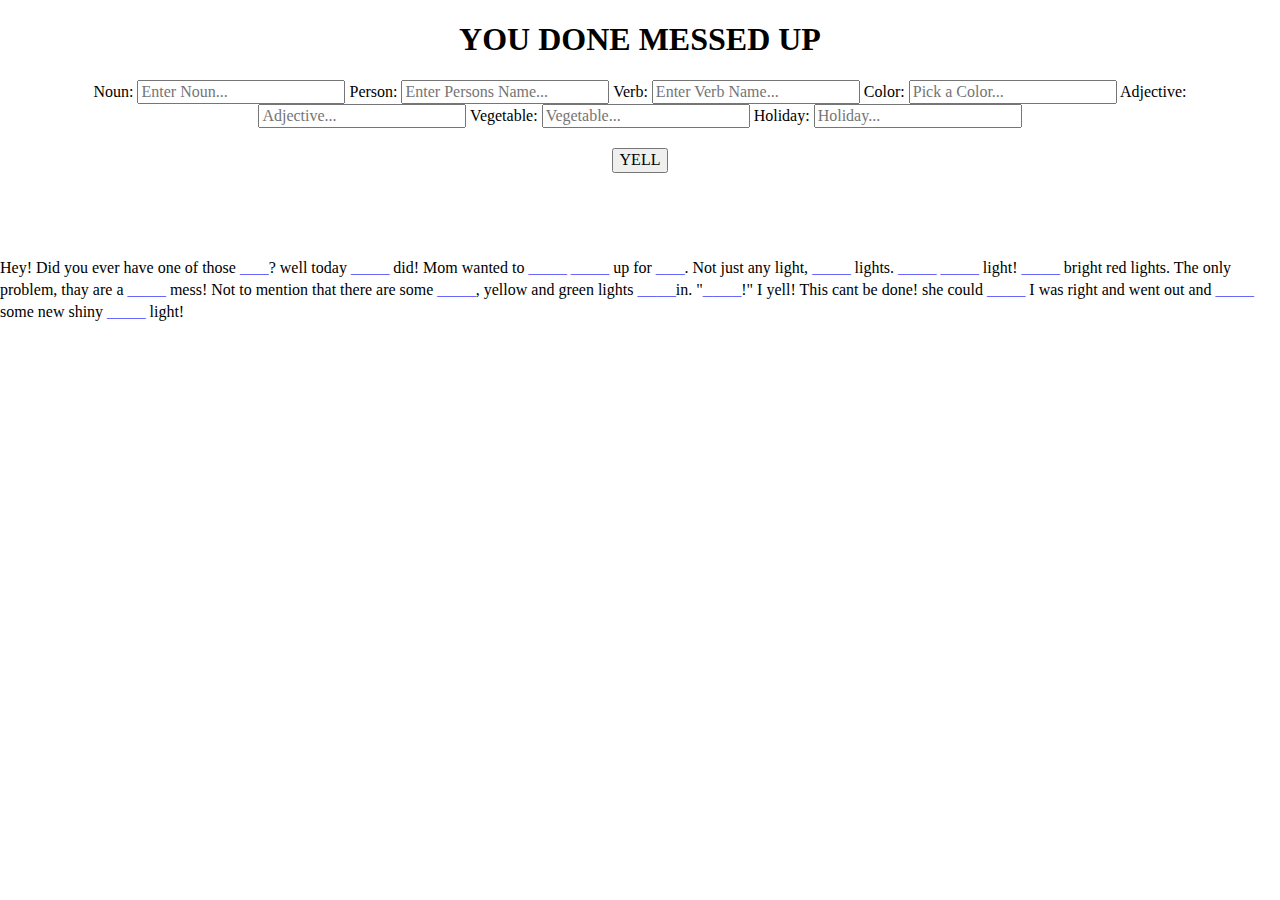
<file: class11-materials/angry-parent-simulator/index.html>
<!DOCTYPE html>
<html lang="en">
	<head>
    	<meta charset="utf-8">
    	<meta name="description" content="This app simulates when your parental unit is really mad at you">
    	<meta name="keywords" content="mom, dad, yell">

		<title>Angry Parent Simulator</title>

		<!-- external CSS link -->
		<link rel="stylesheet" href="css/normalize.css">
		<link rel="stylesheet" href="css/style.css">
	</head>
	<body>

		<h1>YOU DONE MESSED UP</h1>

		<form>
			<!-- <label for="firstName"> First Name: </label>
			<input id="firstName" type="text" placeholder="First Name">
			<label for="firstMiddle"> First Middle Name: </label>
			<input id="firstMiddle" type="text" placeholder="First Middle Name">
			<label for="lastMiddle"> Last Middle Name: </label>
			<input id="lastMiddle" type="text" placeholder="Last Middle Name">
			<label for="lastName"> Last Name: </label>
			<input id="lastName" type="text" placeholder="Enter First Name"> -->
			<label for="noun"> Noun: </label>
			<input id="noun" type="text" placeholder="Enter Noun...">
			<label for="person"> Person: </label>
			<input id="person" type="text" placeholder="Enter Persons Name...">
			<label for="verb"> Verb: </label>
			<input id="verb" type="text" placeholder="Enter Verb Name...">
			<label for="color"> Color: </label>
			<input id="color" type="text" placeholder="Pick a Color...">
			<label for="adjective"> Adjective: </label>
			<input id="adjective" type="text" placeholder="Adjective...">
			<label for="vegetable"> Vegetable: </label>
			<input id="vegetable" type="text" placeholder="Vegetable...">
			<label for="holiday"> Holiday: </label>
			<input id="holiday" type="text" placeholder="Holiday..."> 
		
			
			
		</form>

		<button id="yell" type="button" name="button">YELL</button>

		<h2 id="placeToYell"></h2>

		<p>
			Hey! Did you ever have one of those <span class='noun'>___</span>? well today <span class='person'>____</span>
			did! Mom wanted to <span class='verb'>____</span> <span class='noun'>____</span> up for <span class='holiday'>___</span>. Not just any light, 
			<span class='color'>____</span> lights. <span class='adjective'>____</span> <span class='color'>____</span> light! <span class='adjective'>____</span> bright red lights.
			The only problem, thay are a <span class='verb'>____</span> mess! Not to mention that there are some <span class='vegetable'>____</span>,
			yellow and green lights <span class="verb">____</span>in. "<span class='person'>____</span>!" I yell! This cant be done! she could <span class='verb'>____</span> I was right and went
			out and <span class='verb'>____</span> some new shiny <span class='color'>____</span> light!
		</p>

		<script type="text/javascript" src="js/main.js"></script>
	</body>
</html>
</file>
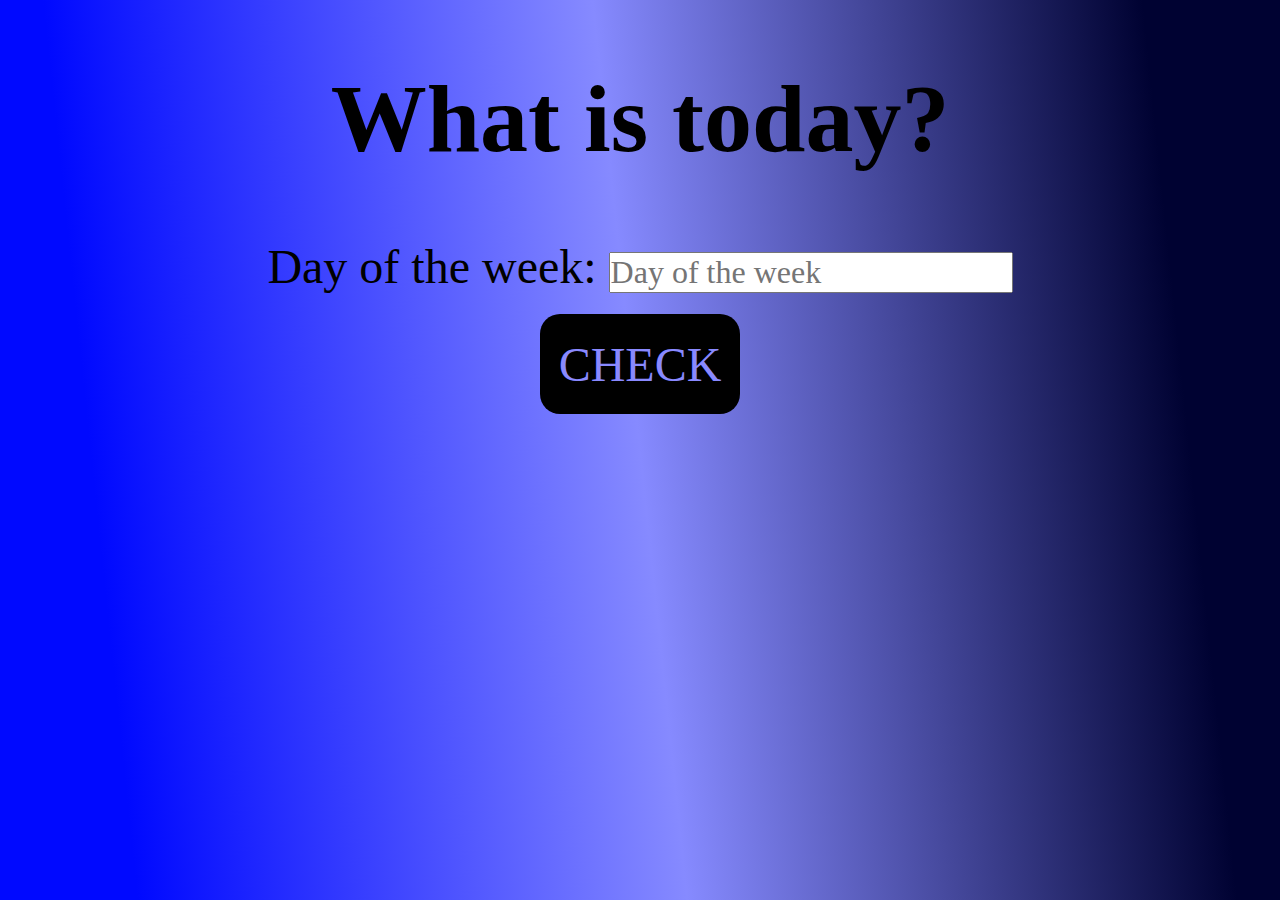
<file: class11-materials/class-weekend-boring/index.html>
<!DOCTYPE html>
<html lang="en">
	<head>
    	<meta charset="utf-8">
    	<meta name="description" content="This app lets you know today is class, the weekend, or a boring day">
    	<meta name="keywords" content="class, weekend, boring">

		<title>What is today?</title>

		<!-- external CSS link -->
		<link rel="stylesheet" href="css/normalize.css">
		<link rel="stylesheet" href="css/style.css">
	</head>
	<body>
		
		<h1>What is today?</h1>
		
		
		
		
		
		
		<form>
			<label for="day"> Day of the week: </label>
			<input id="day" type="text" placeholder="Day of the week">
		</form>

		<button id="check" type="button" name="button">CHECK</button>

		<h4 class='bucket' id="placeToSee"></h4>

		<div id="reallyReallyImportantContainer">
			<iframe id="classTime" src="https://giphy.com/embed/W80Y9y1XwiL84" width="480" height="269" frameBorder="0" class="giphy-embed" allowFullScreen></iframe>
			<iframe id="monday" src="https://giphy.com/embed/FZNzdGpTXtbMc" width="271" height="480" frameBorder="0" class="giphy-embed" allowFullScreen></iframe>
		</div>


		<script type="text/javascript" src="js/main.js"></script>
	</body>
</html>
</file>
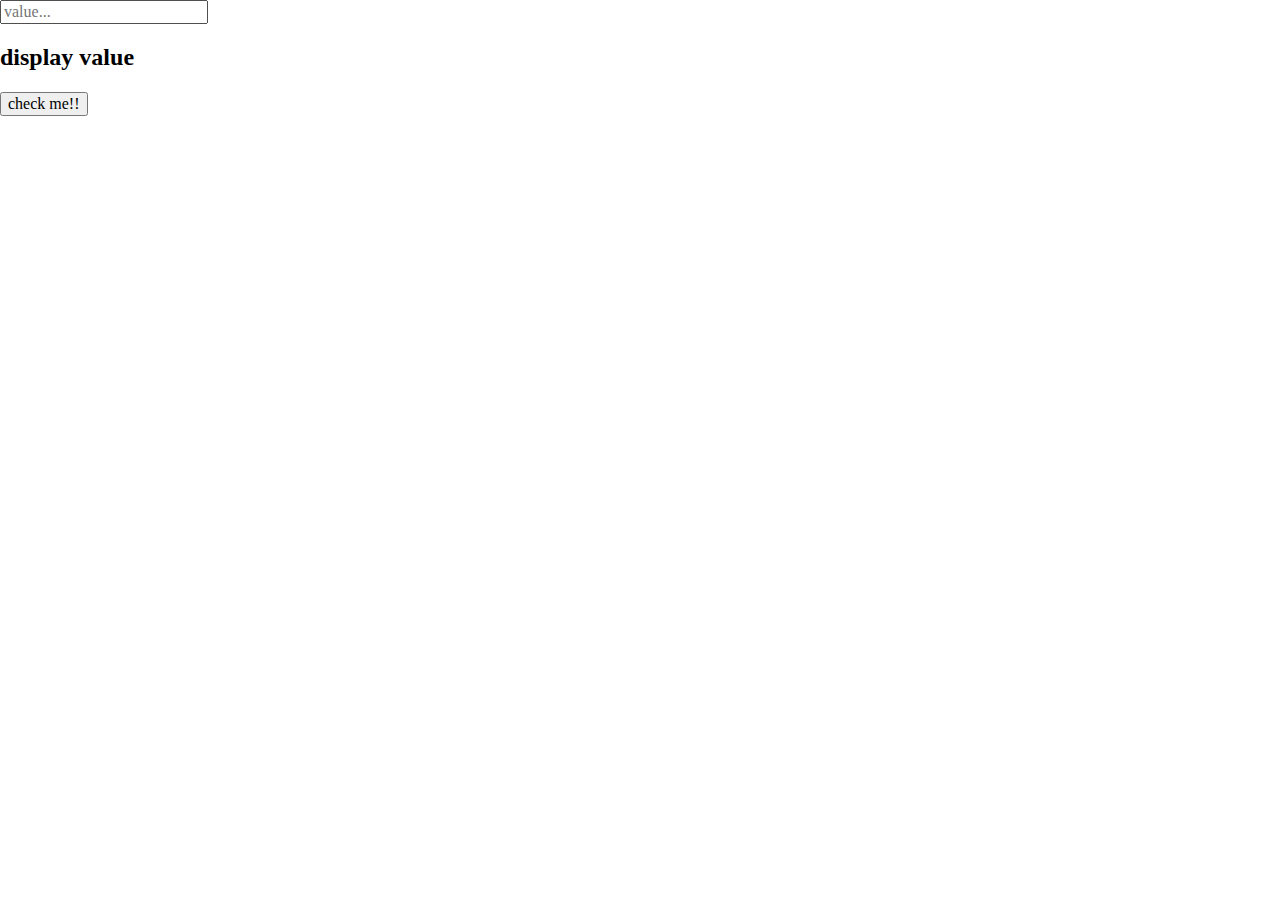
<file: class11-materials/temperature-converter/index.html>
<!DOCTYPE html>
<html lang="en">
	<head>
    	<meta charset="utf-8">
    	<meta name="description" content="This is where your description goes">
    	<meta name="keywords" content="one, two, three">

		<title>Title in the tab</title>

		<!-- external CSS link -->
		<link rel="stylesheet" href="css/normalize.css">
		<link rel="stylesheet" href="css/style.css">
	</head>
	<body>
		<input id ="form" type="text" placeholder="value...">
		<h2 id='display'>display value</h2>
		<button id="button">check me!!</button>

		<script type="text/javascript" src="js/main.js"></script>
	</body>
</html>
</file>
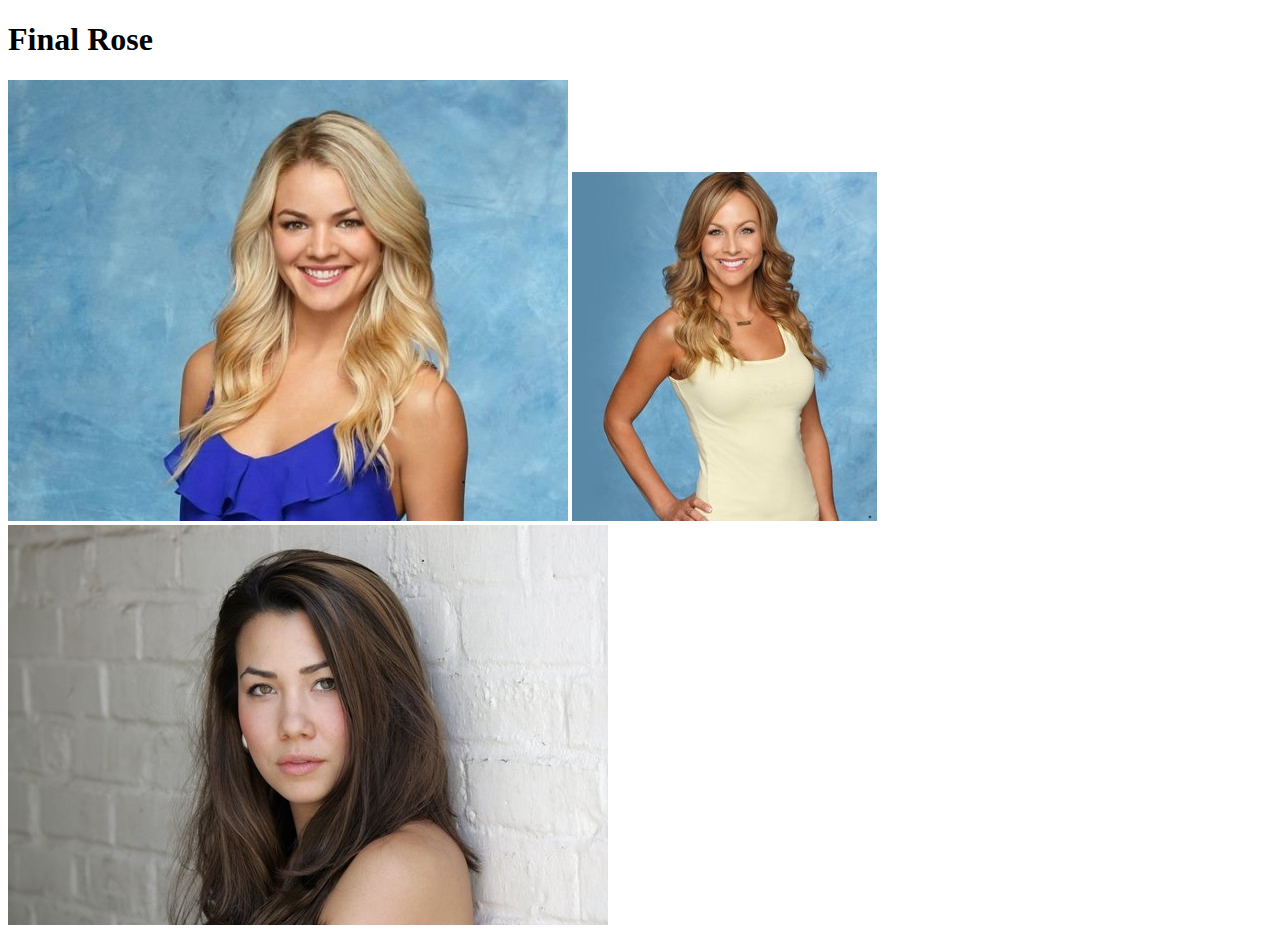
<file: class11-materials/bachelor-code/1/index.html>
<!doctype html>
<html lang="en-us">
<head>
	<meta charset="utf-8">
	<title>Bachelor Code</title>
	<link rel="stylesheet" href="css/main.css">

</head>
<body >
	<header>
		<h1 id="finalRose">Final Rose</h1>
	</header>
	<section>
		<img id="nikki" src="imgs/nikki.jpg">
		<img class=" " id="claire" src="imgs/claire.jpg">
		<img id="sharleen" src="imgs/sharleen.jpg">
	</section>

	<script src="js/main.js"></script>
</body>
</html>
</file>
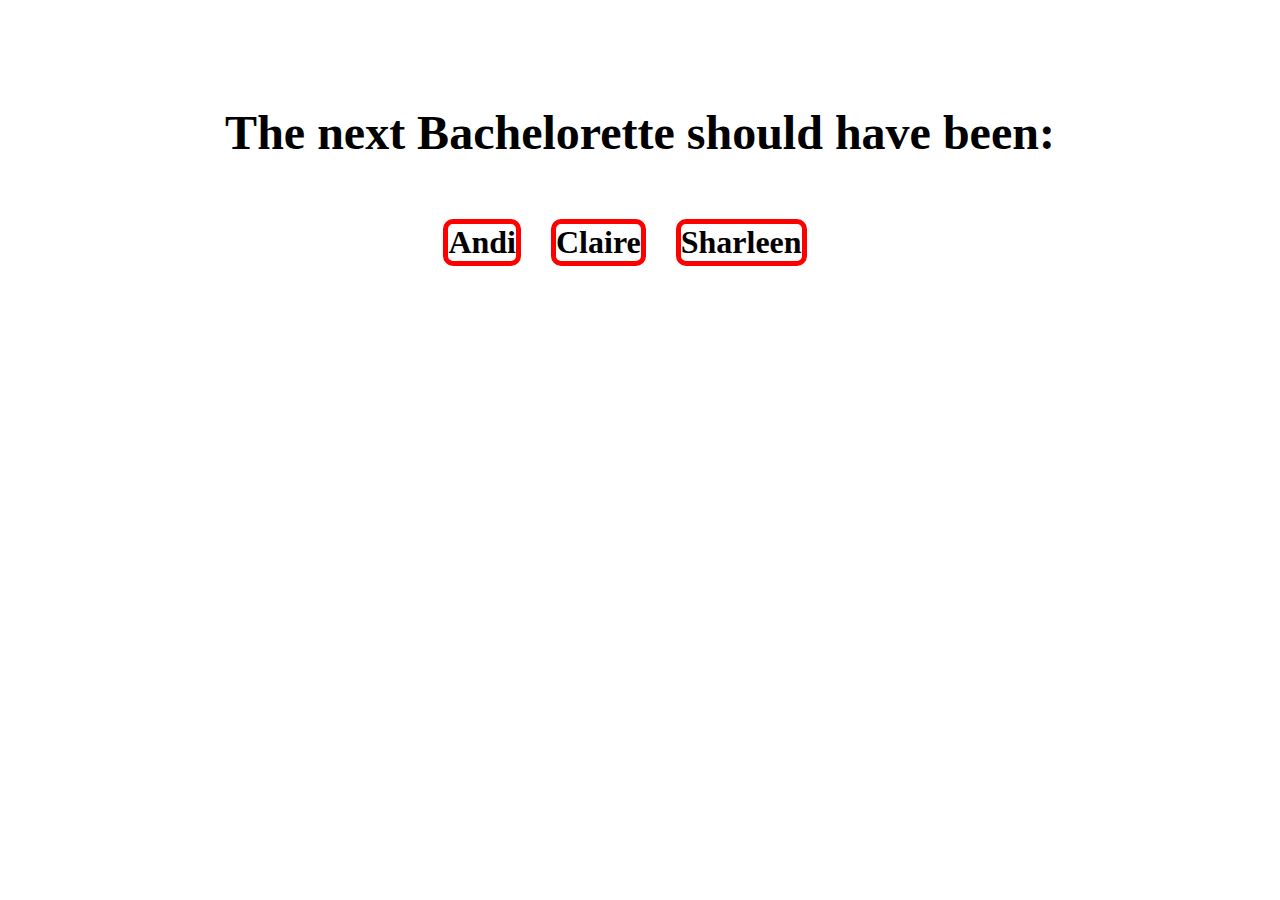
<file: class11-materials/bachelor-code/2/index.html>
<!doctype html>
<html lang="en-us">
<head>
	<meta charset="utf-8">
	<title>Bachelor Code</title>
	<link rel="stylesheet" href="css/main.css">
</head>
<body>
	<div class='upperSection'>
		
		<section>
			<div>

				<h1>The next Bachelorette should have been: </h1>
			</div>
			<div>
				<h2 id="andiNext">Andi</h2>
				<h2 id="claireNext">Claire</h2>
				<h2 id="sharleenNext">Sharleen</h2>
			</div>
		</section>
	</div>

	<div class='lowerSection'>
		<section>
			<img id="claire" class="hidden" src="imgs/claire.jpg">
			<img id="andi" class="hidden" src="imgs/andi.jpg">
			<img id="sharleen" class="hidden" src="imgs/sharleen.jpg">
		</section>

	</div>

	<script src="js/main.js"></script>
</body>
</html>
</file>
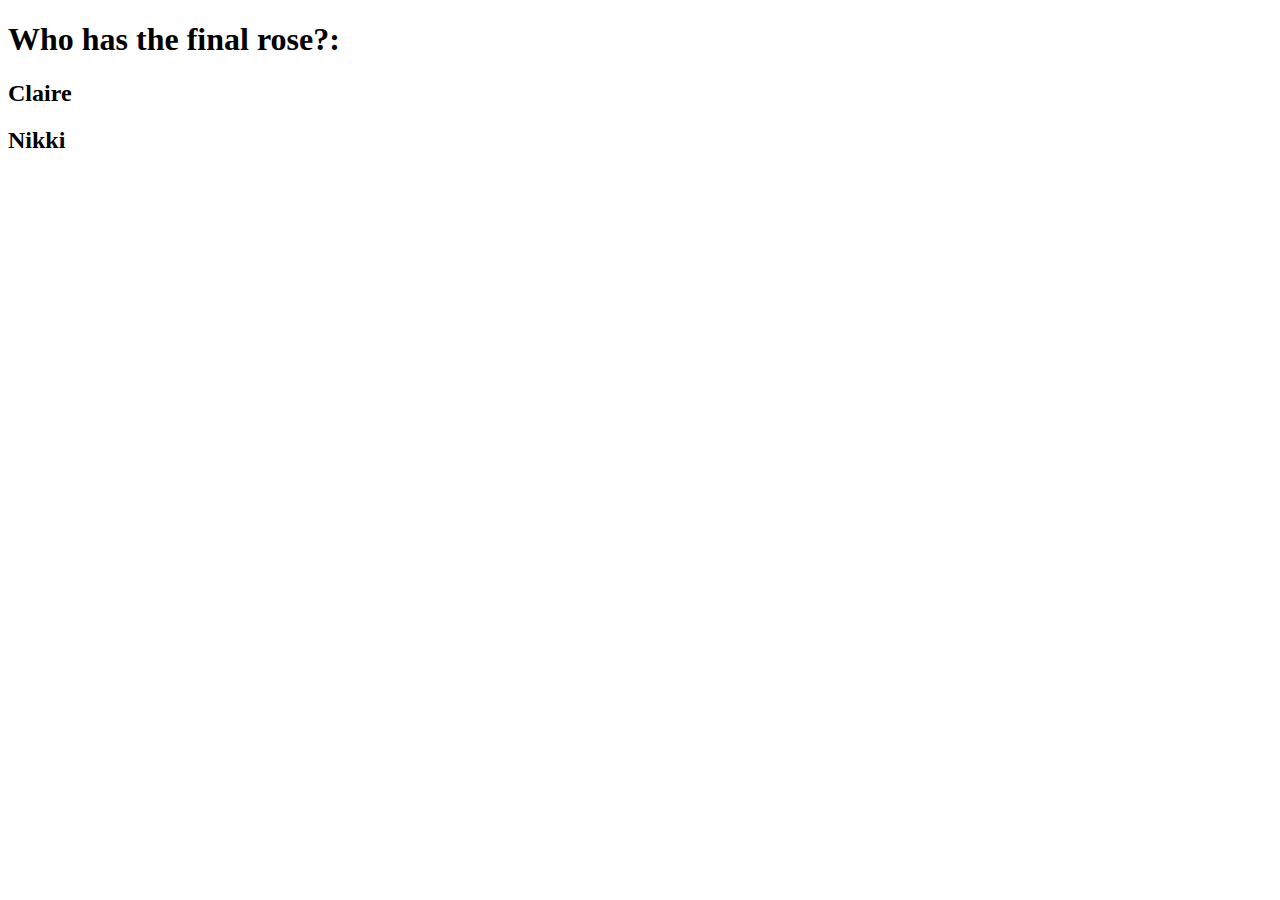
<file: class11-materials/bachelor-code/3/index.html>
<!doctype html>
<html lang="en-us">
<head>
	<meta charset="utf-8">
	<title>Bachelor Code</title>
	<link rel="stylesheet" href="css/main.css">
</head>
<body>
	<header>
		<h1>Who has the final rose?: </h1>

		<h2 class="contestant">Claire</h2>
		<h2 class="contestant rose">Nikki</h2>
	</header>

	<section>
		<img id="claire" class="hidden" src="imgs/claire.jpg">
		<img id="nikki" class="hidden" src="imgs/nikki.jpg">
		<h2 id = 'displayWinner' class ='hidden'><span id="winnerTitle" >DISPLAY</span> Is the Winner!</h2>
	</section>

	<script src="js/main.js"></script>
</body>
</html>
</file>
<file: class11-materials/angry-parent-simulator/css/style.css>
/******************************************
/* HOT GARBAGE - PLEASE DON'T MIMIC THIS CSS
/*******************************************/

/* Box Model Hack */
*{
  box-sizing: border-box;
}

/******************************************
/* LAYOUT
/*******************************************/
h1, h2, form{
  text-align: center;
}
button{
  display: block;
  margin: 20px auto;
}
ul{
  width: 100px;
  height: 200px;
  border: 3px solid black;
  margin: 0 auto;
  list-style: none;
  padding: 0;
}
li{
  text-align: center;
  width: 94px;
  height: 49px;
  border: 1px solid black;
}
h2{
  font-size: 100px;
  color: red;
  font-weight: bold;
}


.noun,.verb,.person,.color,.vegetable,.holiday,.adjective {
  color: rgb(103, 103, 255);
  font-size: 1.2rem;
}


/******************************************
/* ADDITIONAL STYLES
/*******************************************/
</file>
<file: class11-materials/class-weekend-boring/css/style.css>
/******************************************
/* HOT GARBAGE - PLEASE DON'T MIMIC THIS CSS
/*******************************************/

/* Box Model Hack */
*{
  box-sizing: border-box;
  margin: 0;
  padding: 0;
}
body {
}

/******************************************
/* LAYOUT
/*******************************************/
html {
  height: 100%;
  background: rgb(0,9,255);
background: linear-gradient(84deg, rgba(0,9,255,1) 10%, rgba(134,138,255,1) 50%, rgba(0,2,50,1) 90%);
}

h1, h2, form{
  text-align: center;
  font-size: 2rem;
}
form label  {
  font-size: 3rem;
}
h1 {
  font-size: 6rem;
}
button{
  display: block;
  margin: 20px auto;
  font-size: 3rem;
  width: 200px;
  height: 100px;
  border-radius: 20px;
  border: none;
  outline: none;
  color: rgb(137, 137, 255);
  background: black;
}
ul{
  width: 100px;
  height: 200px;
  border: 3px solid black;
  margin: 0 auto;
  list-style: none;
  padding: 0;
}
li{
  text-align: center;
  width: 94px;
  height: 49px;
  border: 1px solid black;
}
h4{
  text-align: center;
  font-size: 100px;
  color: black;
  font-weight: bold;
}


#reallyReallyImportantContainer {

  display: flex;
  flex-direction: column;
  align-items: center;
}
#reallyReallyImportantContainer iframe {
  display: none;
}
/******************************************
/* ADDITIONAL STYLES
/*******************************************/
</file>
<file: class11-materials/temperature-converter/css/style.css>
/******************************************
/* CSS
/*******************************************/

/* Box Model Hack */
*{
  box-sizing: border-box;
}

/******************************************
/* LAYOUT
/*******************************************/



/******************************************
/* ADDITIONAL STYLES
/*******************************************/
</file>
<file: class11-materials/bachelor-code/1/css/main.css>
.active {
    border: 10px dashed blue;
    border-radius: 20px;
}
</file>
<file: class11-materials/bachelor-code/2/css/main.css>
* {
	box-sizing:border-box;
}


.upperSection,.lowerSection {
	display: flex;
	justify-content: center;
	align-items: center;
	height: 350px;
}
.upperSection div{
display: flex;
justify-content: center;
	
}
div h1 {
	font-size:3rem;
}
div h2 {
	margin-right: 30px;
	font-size: 2rem;
	border: 5px solid red;
	border-radius:10px;
}









.hidden{
	display: none;
}
</file>
<file: class11-materials/bachelor-code/3/css/main.css>
.hidden{
	display: none;
}
</file>
